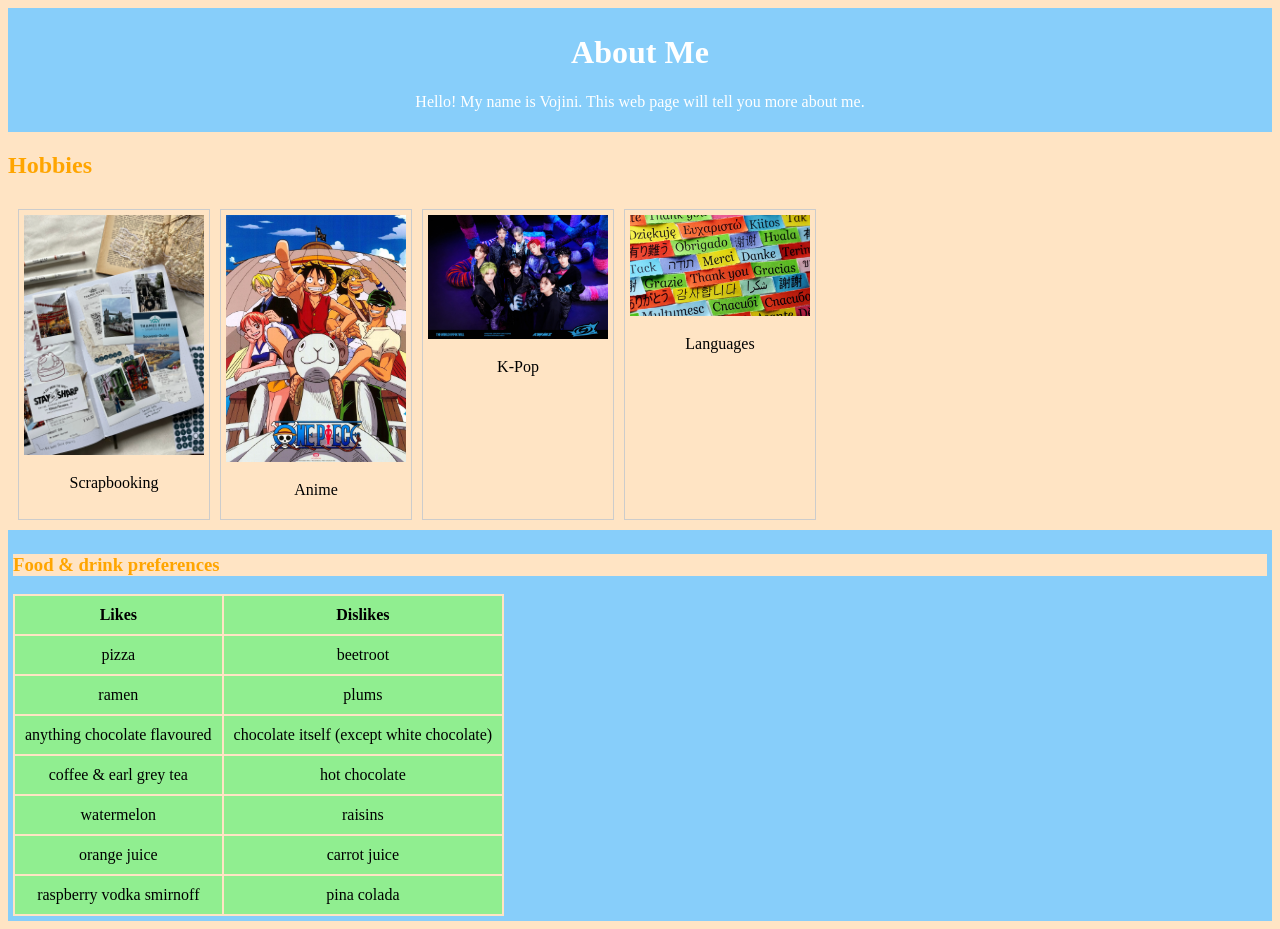
<file: index.html>
<!DOCTYPE html>
<html lang="en">
<head>
    <meta charset="UTF-8">
    <meta name="viewport" content="width=device-width, initial-scale=1.0">
    <title>About Me</title>
    <link rel="stylesheet" href="style/styles.css">
</head>
<body>
    <div>
        <h1>About Me</h1>
        <p>Hello! My name is Vojini. This web page will tell you more about me.</p>
    </div>
    <h2>Hobbies</h2>
    <div class="gallery">
        <div class="gallery-item">
            <a target="_blank" href="img/scrap.webp">
                <img src="img/scrap.webp" alt="Cinque Terre" width="600" height="400">
            </a>
            <div class="desc">Scrapbooking</div>
        </div>
        <div class="gallery-item">
            <a target="_blank" href="img/one piece.jpg">
                <img src="img/one piece.jpg" alt="One Piece" width="600" height="400">
            </a>
            <div class="desc">Anime</div>
        </div>

        <div class="gallery-item">
            <a target="_blank" href="img/ateez.webp">
                <img src="img/ateez.webp" alt="Ateez" width="600" height="400">
            </a>
            <div class="desc">K-Pop</div>
        </div>

        <div class="gallery-item">
            <a target="_blank" href="img/lang.webp">
                <img src="img/lang.webp" alt="Language" width="600" height="400">
            </a>
            <div class="desc">Languages</div>
        </div>
    </div>
    <div>
    <h3>Food & drink preferences</h3>
    <table>
        <tr>
            <th>Likes</th>
            <th>Dislikes</th>
        </tr>
        <tr>
            <td>pizza</td>
            <td>beetroot</td>
        </tr>
        <tr>
            <td>ramen</td>
            <td>plums</td>
        </tr>
        <tr>
            <td>anything chocolate flavoured</td>
            <td>chocolate itself (except white chocolate)</td>
        </tr>
        <tr>
            <td>coffee & earl grey tea</td>
            <td>hot chocolate</td>
        </tr>
        <tr>
            <td>watermelon</td>
            <td>raisins</td>
        </tr>
        <tr>
            <td>orange juice</td>
            <td>carrot juice</td>
        </tr>
        <tr>
            <td>raspberry vodka smirnoff</td>
            <td>pina colada</td>
        </tr>
    </table>
</body>
</html>
</file>
<file: style/styles.css>
*
{
    font-family: cursive;
    background-color:bisque;
}
div
{
    text-align: center;
    padding:5px;
    background-color: lightskyblue;
    color: white;
}
div.gallery 
{
  display: flex;
  flex-wrap: wrap;
  justify-content: flex-start;
  background-color:bisque;
  color: black;
}

div.gallery-item 
{
  margin: 5px;
  border: 1px solid #ccc;
  width: 180px;
  background-color:bisque;
  color: black;
}

div.gallery-item:hover 
{
  border: 1px solid #777;
  background-color:bisque;
  color: black;
}

div.gallery-item img 
{
  width: 100%;
  height: auto;
  background-color:bisque;
  color: black;
}

div.gallery-item div.desc 
{
  padding: 15px;
  text-align: center;
  background-color:bisque;
  color: black;
}
th,td
{
    text-align: center;
    padding: 10px;
    background-color: lightgreen;
    color: black;
}
h1, p
{
    background-color: inherit;
    font-family: inherit;
}
h2, h3
{
    text-align:left;
    color:orange;
    background-color: bisque;
}
</file>
